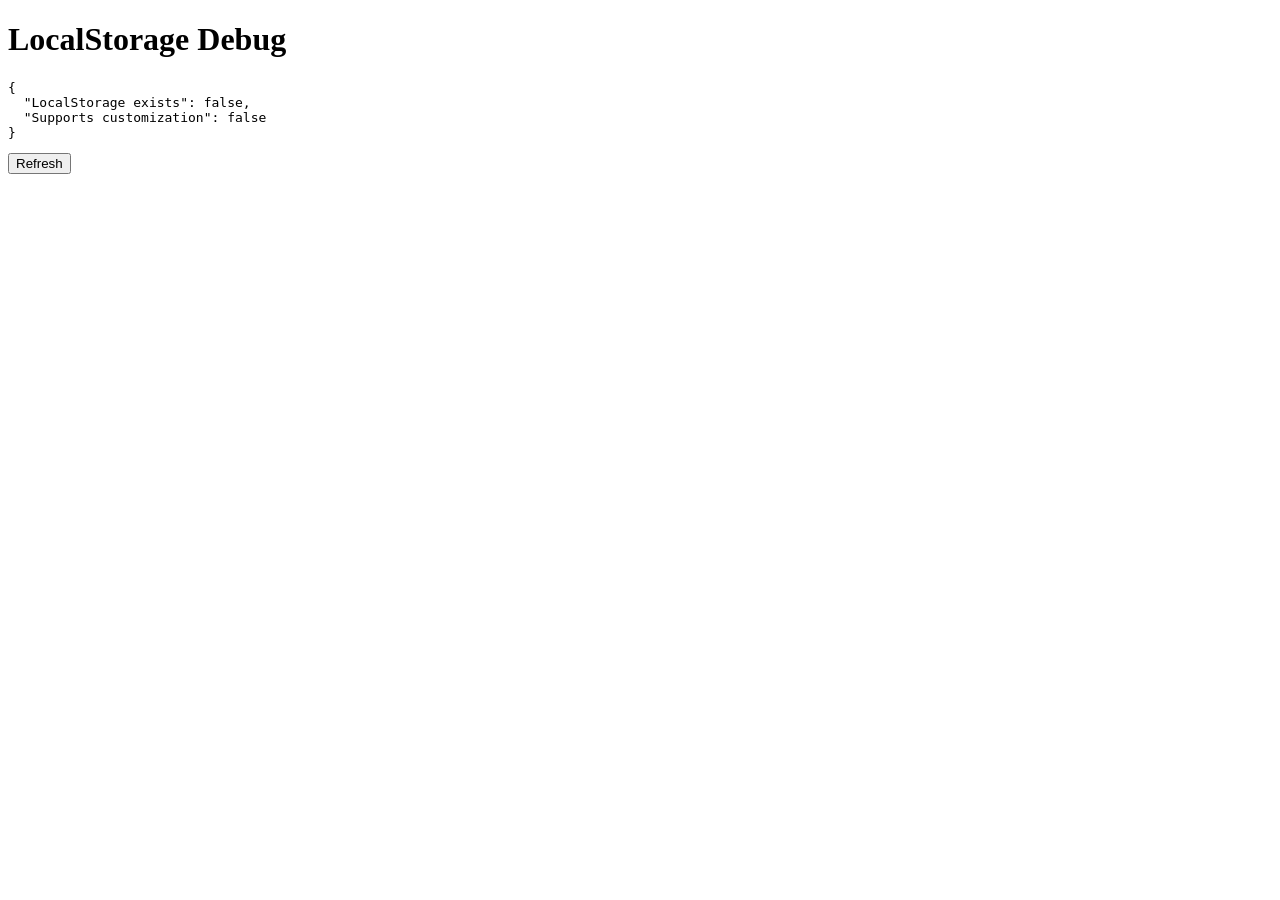
<file: debug-storage.html>
<!DOCTYPE html>
<html>
<head>
    <title>Debug LocalStorage</title>
</head>
<body>
    <h1>LocalStorage Debug</h1>
    <pre id="output"></pre>
    <button onclick="location.reload()">Refresh</button>

    <script>
        const data = localStorage.getItem('stylespace_save_v1');
        const parsed = data ? JSON.parse(data) : null;

        const output = {
            'LocalStorage exists': !!data,
            'Current style': parsed?.avatar?.style,
            'Supports customization': parsed?.avatar?.style === 'avataaars',
            'Full avatar data': parsed?.avatar
        };

        document.getElementById('output').textContent = JSON.stringify(output, null, 2);
    </script>
</body>
</html>
</file>
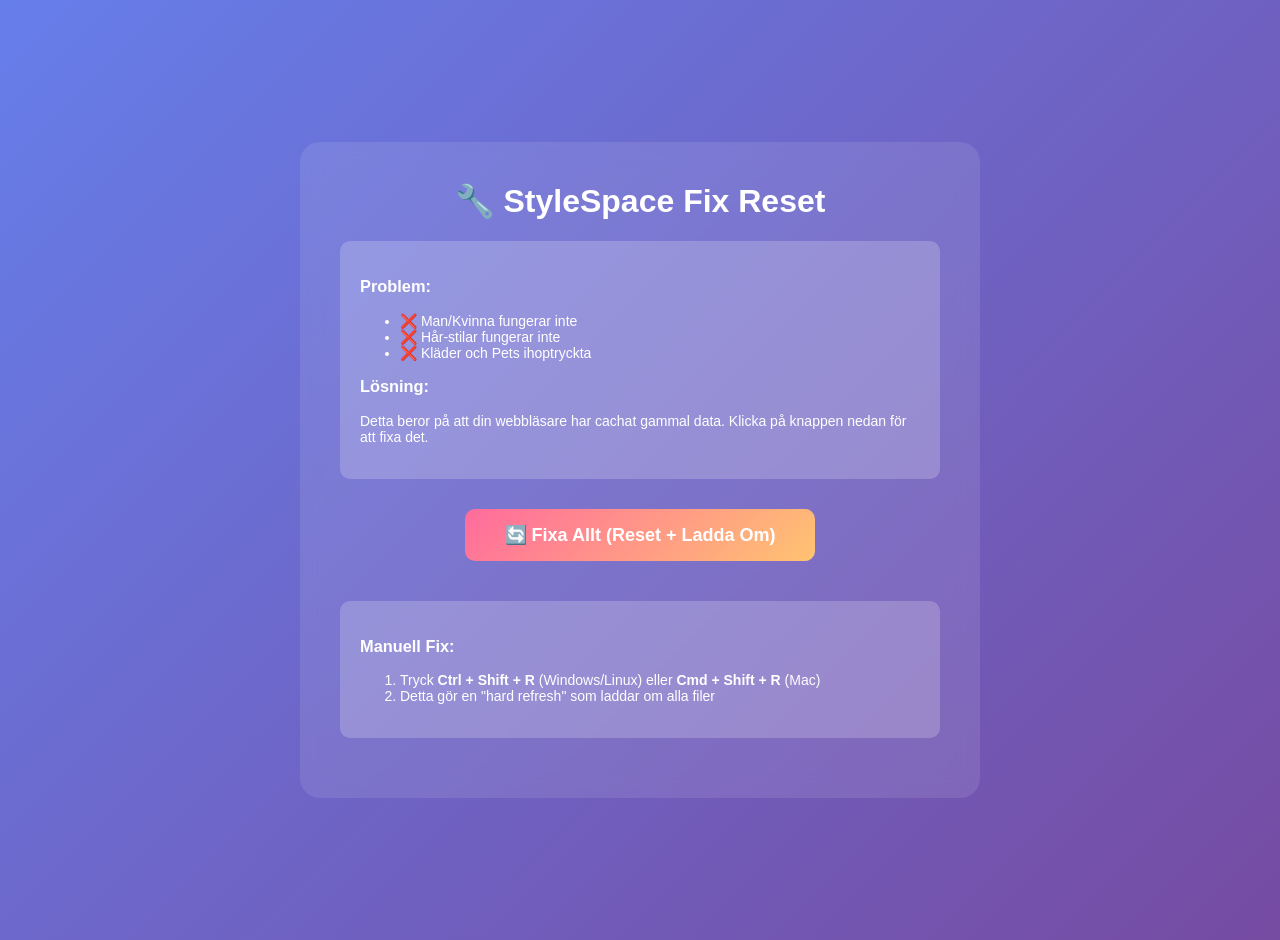
<file: fix-reset.html>
<!DOCTYPE html>
<html lang="sv">
<head>
    <meta charset="UTF-8">
    <title>StyleSpace - Force Reset</title>
    <style>
        body {
            font-family: 'Inter', sans-serif;
            background: linear-gradient(135deg, #667eea 0%, #764ba2 100%);
            color: white;
            display: flex;
            justify-content: center;
            align-items: center;
            min-height: 100vh;
            margin: 0;
            padding: 20px;
        }
        .container {
            background: rgba(255, 255, 255, 0.1);
            backdrop-filter: blur(10px);
            border-radius: 20px;
            padding: 40px;
            max-width: 600px;
            text-align: center;
        }
        h1 { margin-top: 0; }
        .btn {
            background: linear-gradient(135deg, #ff6b9d, #ffc371);
            border: none;
            color: white;
            padding: 15px 40px;
            font-size: 18px;
            font-weight: 600;
            border-radius: 10px;
            cursor: pointer;
            margin: 10px;
            transition: transform 0.2s;
        }
        .btn:hover {
            transform: scale(1.05);
        }
        .success {
            background: #2ecc71;
            padding: 20px;
            border-radius: 10px;
            margin-top: 20px;
            display: none;
        }
        .info {
            background: rgba(255, 255, 255, 0.2);
            padding: 20px;
            border-radius: 10px;
            margin: 20px 0;
            font-size: 14px;
            text-align: left;
        }
    </style>
</head>
<body>
    <div class="container">
        <h1>🔧 StyleSpace Fix Reset</h1>

        <div class="info">
            <h3>Problem:</h3>
            <ul>
                <li>❌ Man/Kvinna fungerar inte</li>
                <li>❌ Hår-stilar fungerar inte</li>
                <li>❌ Kläder och Pets ihoptryckta</li>
            </ul>

            <h3>Lösning:</h3>
            <p>Detta beror på att din webbläsare har cachat gammal data. Klicka på knappen nedan för att fixa det.</p>
        </div>

        <button class="btn" onclick="doFullReset()">🔄 Fixa Allt (Reset + Ladda Om)</button>

        <div class="success" id="success">
            <h2>✅ Fixat!</h2>
            <p>Omdirigerar till huvudsidan om 2 sekunder...</p>
        </div>

        <div class="info" style="margin-top: 30px;">
            <h3>Manuell Fix:</h3>
            <ol>
                <li>Tryck <strong>Ctrl + Shift + R</strong> (Windows/Linux) eller <strong>Cmd + Shift + R</strong> (Mac)</li>
                <li>Detta gör en "hard refresh" som laddar om alla filer</li>
            </ol>
        </div>
    </div>

    <script>
        function doFullReset() {
            console.log('🔄 Performing full reset...');

            // 1. Clear all localStorage
            localStorage.clear();
            console.log('✅ LocalStorage cleared');

            // 2. Clear all sessionStorage
            sessionStorage.clear();
            console.log('✅ SessionStorage cleared');

            // 3. Set correct default data
            const defaultData = {
                avatar: {
                    style: 'avataaars',
                    seed: 'stylespace-user',
                    sex: 'female',
                    skinColor: 'light',
                    top: 'longHairStraight',
                    hairColor: '724133',
                    eyes: 'default',
                    eyebrow: 'default',
                    mouth: 'smile',
                    accessories: '',
                    clotheType: 'hoodie',
                    clotheColor: '4169E1',
                    facialHairType: '',
                    facialHairColor: '',
                    backgroundColor: 'linear-gradient(135deg, #ffecd2 0%, #fcb69f 100%)'
                },
                diamonds: 100,
                devMode: true, // Enable dev mode for testing
                ownedClothes: [],
                currentClothes: {
                    top: null,
                    bottom: null,
                    shoes: null,
                    accessory: null
                }
            };

            localStorage.setItem('stylespace_save_v1', JSON.stringify(defaultData));
            console.log('✅ Default data set with avataaars style');

            // 4. Show success message
            document.getElementById('success').style.display = 'block';

            // 5. Redirect to main page with cache bust
            setTimeout(() => {
                window.location.href = '/index.html?nocache=' + Date.now();
            }, 2000);
        }
    </script>
</body>
</html>
</file>
